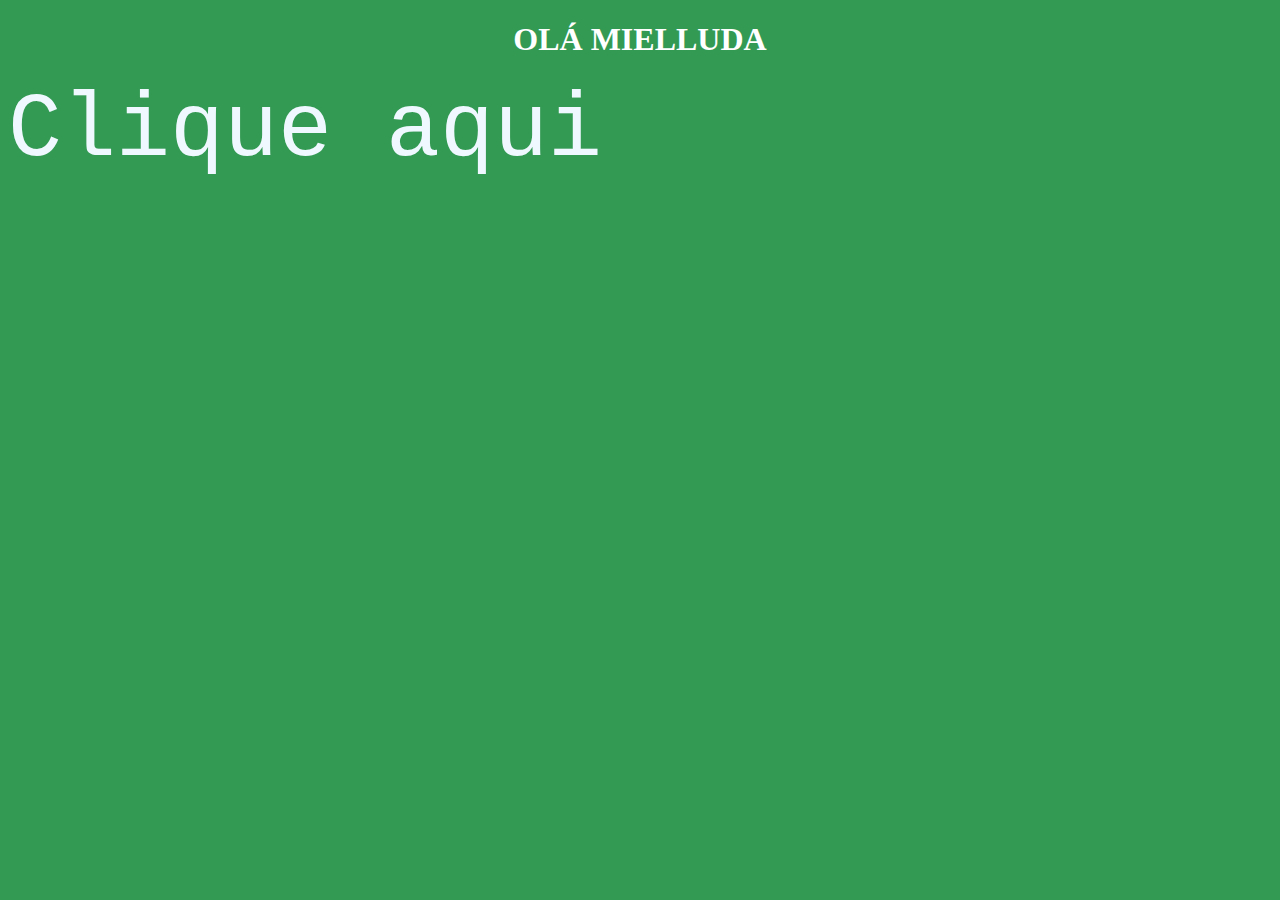
<file: index.html>
<!DOCTYPE html>
<html lang="en">
<head>
    <meta charset="UTF-8">
    <meta name="viewport" content="width=device-width, initial-scale=1.0">
    <title>Document</title>
    <link rel="stylesheet" href="style.css">
</head>
<body>
    <h1>OLÁ MIELLUDA</h1>
    <a href="http://127.0.0.1:5500/mielluda.htm">Clique aqui</a>
</body>
</html>
</file>
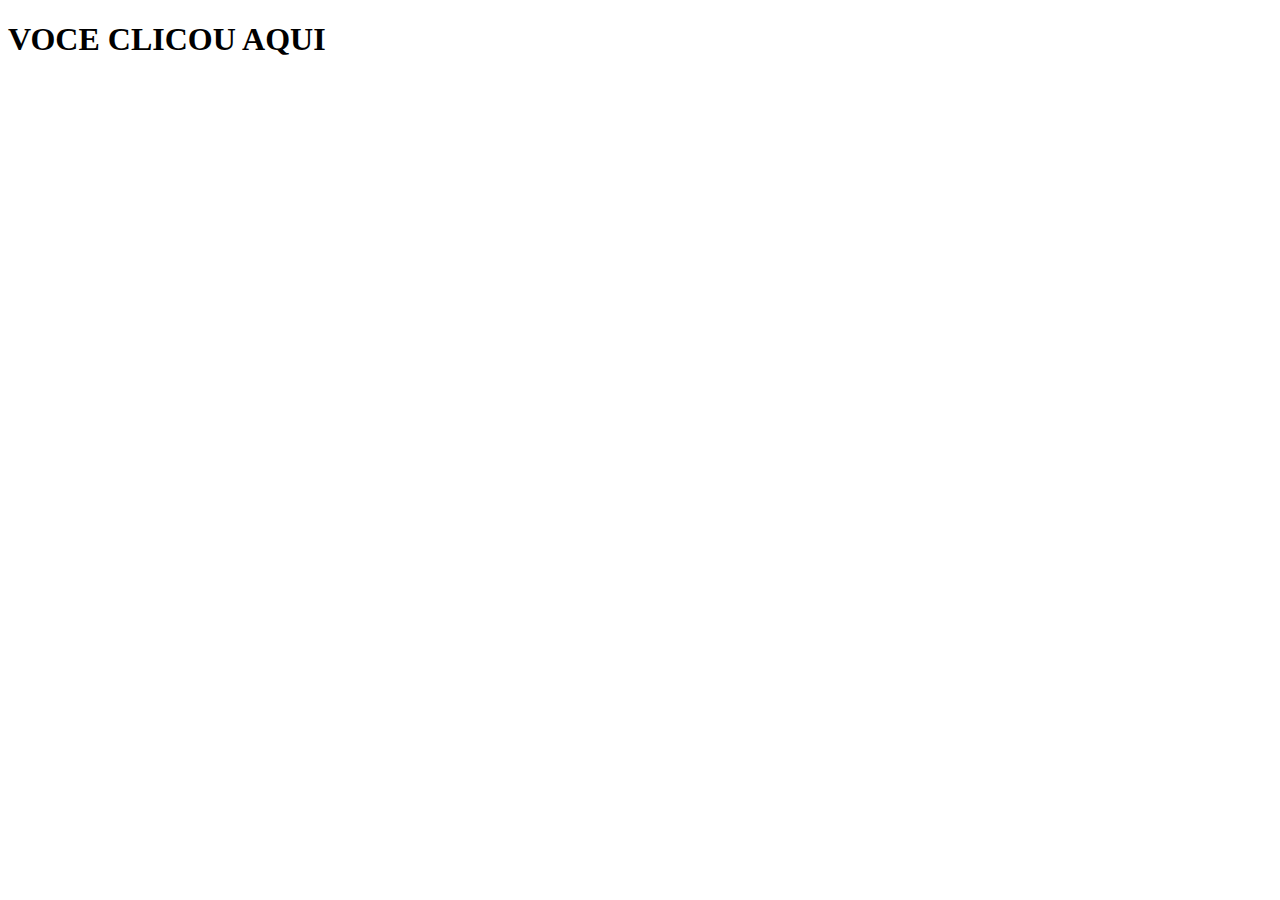
<file: mielluda.htm>
<!DOCTYPE html>
<html lang="en">
<head>
    <meta charset="UTF-8">
    <meta name="viewport" content="width=device-width, initial-scale=1.0">
    <title>Document</title>
</head>
<body>
    <h1>VOCE CLICOU AQUI</h1>
</body>
</html>
</file>
<file: style.css>
body{
    background-color: rgb(50, 154, 83);
}

h1{
    color: white;
    text-align: center;
    justify-content: center;
}

a{
    text-decoration: none;
    font-family: 'Courier New', Courier, monospace;
    text-align: center;
    justify-content: center;
    color: aliceblue;
    font-size: 90px;
    align-items: center;
}
</file>
